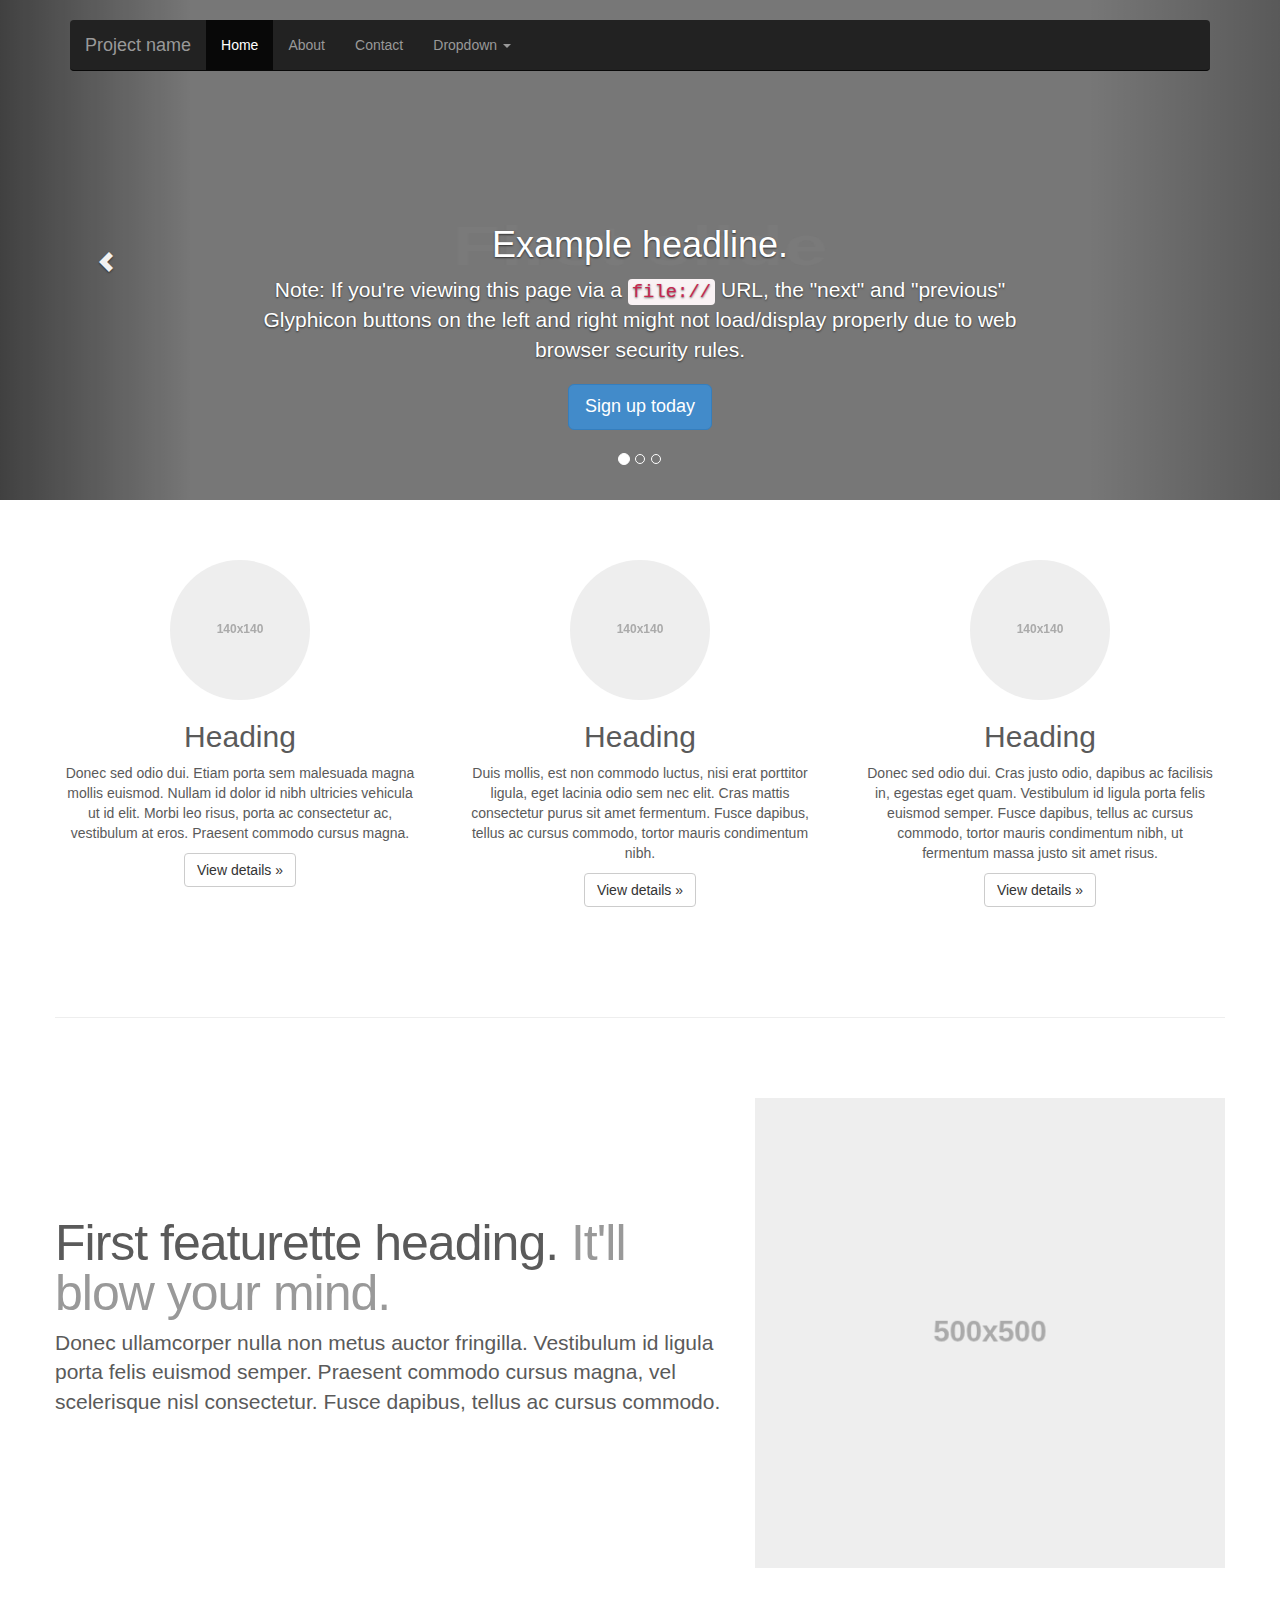
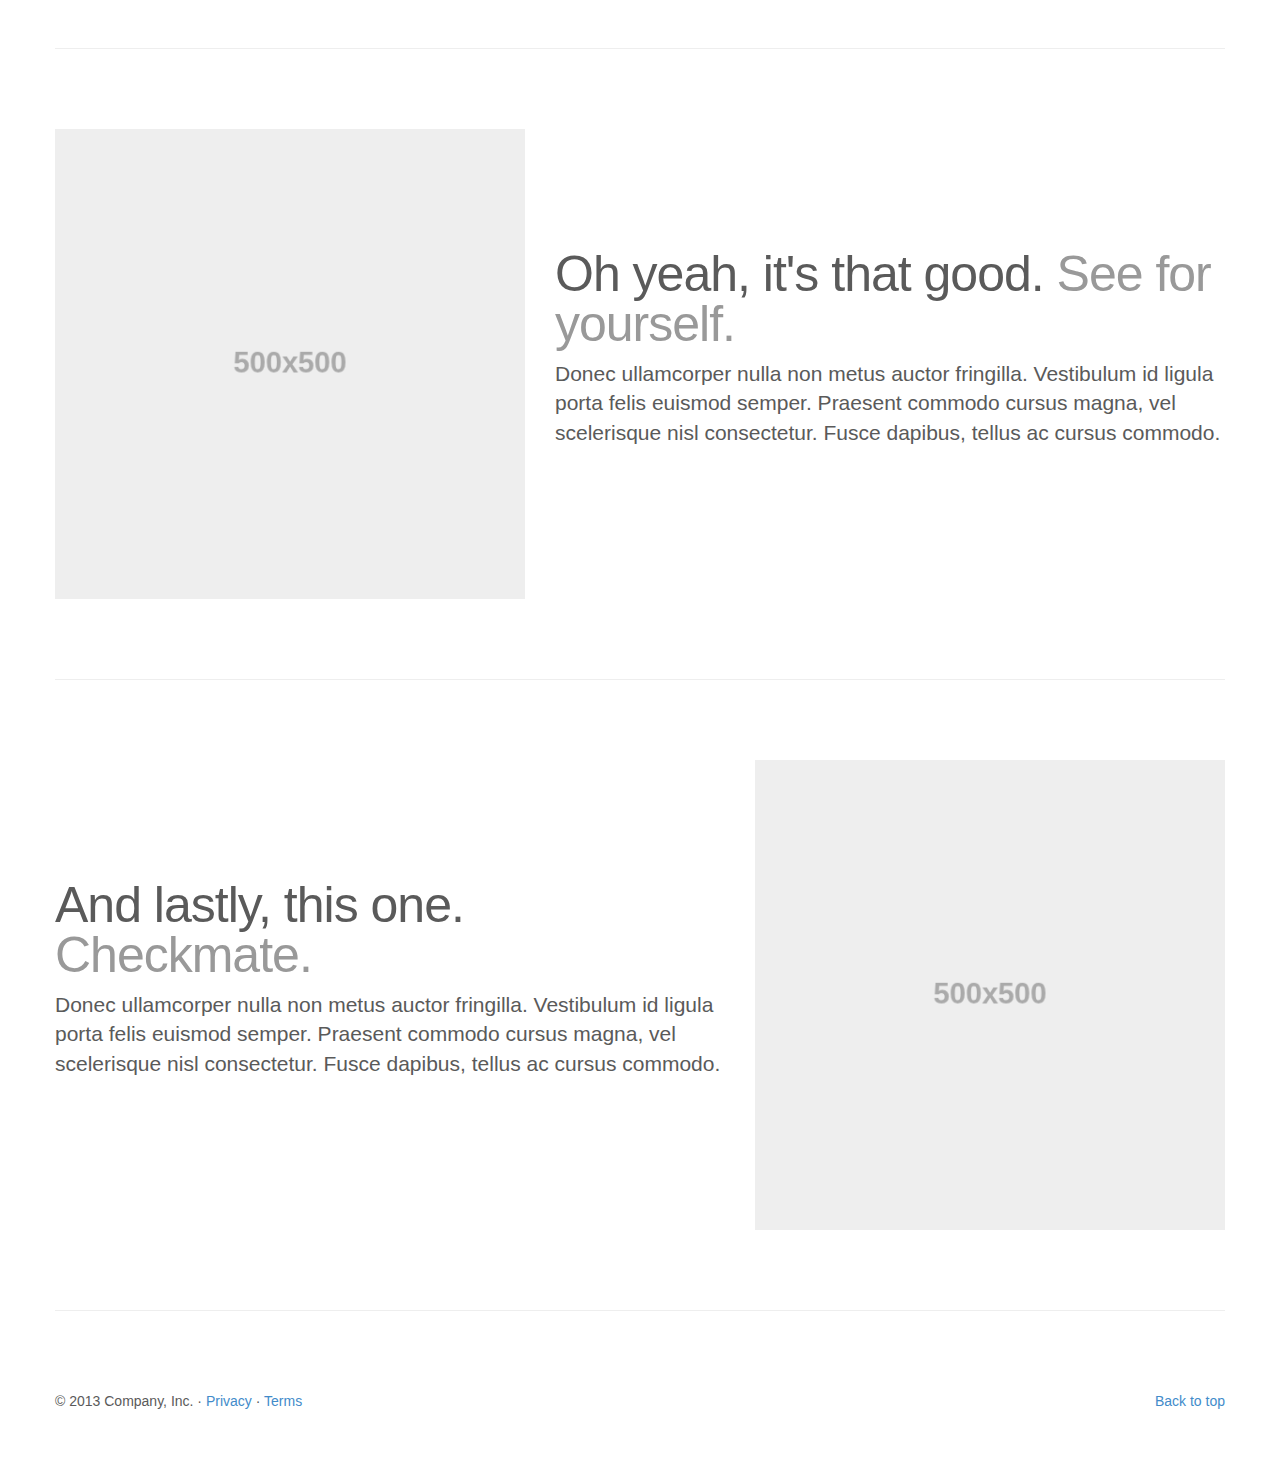
<file: index.html>
<!DOCTYPE html>
<html lang="en">
  <head>
    <meta charset="utf-8">
    <meta http-equiv="X-UA-Compatible" content="IE=edge">
    <meta name="viewport" content="width=device-width, initial-scale=1.0">
    <meta name="description" content="">
    <meta name="author" content="">

    <title>Carousel Template for Bootstrap</title>

    <!-- Bootstrap core CSS -->
    <link href="styles/bootstrap.css" rel="stylesheet">

    <!-- Custom styles for this template -->
    <link href="styles/carousel.css" rel="stylesheet">
    <script src="js/jquery-1.10.2.min.js"></script>
    <script type="text/javascript" src="js/taller.js"></script>
    <script type="text/javascript" src="js/pruebas_jquery.js"></script>
  </head>
<!-- NAVBAR
================================================== -->
  <body>
    <div class="navbar-wrapper">
      <div class="container">

        <div class="navbar navbar-inverse navbar-static-top" role="navigation">
          <div class="container">
            <div class="navbar-header">
              <button type="button" class="navbar-toggle" data-toggle="collapse" data-target=".navbar-collapse">
                <span class="sr-only">Toggle navigation</span>
                <span class="icon-bar"></span>
                <span class="icon-bar"></span>
                <span class="icon-bar"></span>
              </button>
              <a class="navbar-brand" href="#">Project name</a>
            </div>
            <div class="navbar-collapse collapse">
              <ul class="nav navbar-nav">
                <li class="active"><a href="#">Home</a></li>
                <li><a href="#about">About</a></li>
                <li><a href="#contact">Contact</a></li>
                <li class="dropdown">
                  <a href="#" class="dropdown-toggle" data-toggle="dropdown">Dropdown <b class="caret"></b></a>
                  <ul class="dropdown-menu">
                    <li><a href="#">Action</a></li>
                    <li><a href="#">Another action</a></li>
                    <li><a href="#">Something else here</a></li>
                    <li class="divider"></li>
                    <li class="dropdown-header">Nav header</li>
                    <li><a href="#">Separated link</a></li>
                    <li><a href="#">One more separated link</a></li>
                  </ul>
                </li>
              </ul>
            </div>
          </div>
        </div>

      </div>
    </div>


    <!-- Carousel
    ================================================== -->
    <div id="myCarousel" class="carousel slide" data-ride="carousel">
      <!-- Indicators -->
      <ol class="carousel-indicators">
        <li data-target="#myCarousel" data-slide-to="0" class="active"></li>
        <li data-target="#myCarousel" data-slide-to="1"></li>
        <li data-target="#myCarousel" data-slide-to="2"></li>
      </ol>
      <div class="carousel-inner">
        <div class="item active">
          <img data-src="holder.js/900x500/auto/#777:#7a7a7a/text:First slide" alt="First slide">
          <div class="container">
            <div class="carousel-caption">
              <h1>Example headline.</h1>
              <p>Note: If you're viewing this page via a <code>file://</code> URL, the "next" and "previous" Glyphicon buttons on the left and right might not load/display properly due to web browser security rules.</p>
              <p><a class="btn btn-lg btn-primary" href="#" role="button" id="miboton">Sign up today</a></p>
            </div>
          </div>
        </div>
        <div class="item">
          <img data-src="holder.js/900x500/auto/#666:#6a6a6a/text:Second slide" alt="Second slide">
          <div class="container">
            <div class="carousel-caption">
              <h1>Another example headline.</h1>
              <p>Cras justo odio, dapibus ac facilisis in, egestas eget quam. Donec id elit non mi porta gravida at eget metus. Nullam id dolor id nibh ultricies vehicula ut id elit.</p>
              <p><a class="btn btn-lg btn-primary" href="#" role="button">Learn more</a></p>
            </div>
          </div>
        </div>
        <div class="item">
          <img data-src="holder.js/900x500/auto/#555:#5a5a5a/text:Third slide" alt="Third slide">
          <div class="container">
            <div class="carousel-caption">
              <h1>One more for good measure.</h1>
              <p>Cras justo odio, dapibus ac facilisis in, egestas eget quam. Donec id elit non mi porta gravida at eget metus. Nullam id dolor id nibh ultricies vehicula ut id elit.</p>
              <p><a class="btn btn-lg btn-primary" href="#" role="button">Browse gallery</a></p>
            </div>
          </div>
        </div>
      </div>
      <a class="left carousel-control" href="#myCarousel" data-slide="prev"><span class="glyphicon glyphicon-chevron-left"></span></a>
      <a class="right carousel-control" href="#myCarousel" data-slide="next"><span class="glyphicon glyphicon-cehevron-right"></span></a>
    </div><!-- /.carousel -->



    <!-- Marketing messaging and featurettes
    ================================================== -->
    <!-- Wrap the rest of the page in another container to center all the content. -->

    <div class="container marketing">

      <!-- Three columns of text below the carousel -->
      <div class="row">
        <div class="col-lg-4">
          <img class="img-circle" data-src="holder.js/140x140" alt="Generic placeholder image">
          <h2>Heading</h2>
          <p>Donec sed odio dui. Etiam porta sem malesuada magna mollis euismod. Nullam id dolor id nibh ultricies vehicula ut id elit. Morbi leo risus, porta ac consectetur ac, vestibulum at eros. Praesent commodo cursus magna.</p>
          <p><a class="btn btn-default" href="#" role="button">View details &raquo;</a></p>
        </div><!-- /.col-lg-4 -->
        <div class="col-lg-4">
          <img class="img-circle" data-src="holder.js/140x140" alt="Generic placeholder image">
          <h2>Heading</h2>
          <p>Duis mollis, est non commodo luctus, nisi erat porttitor ligula, eget lacinia odio sem nec elit. Cras mattis consectetur purus sit amet fermentum. Fusce dapibus, tellus ac cursus commodo, tortor mauris condimentum nibh.</p>
          <p><a class="btn btn-default" href="#" role="button">View details &raquo;</a></p>
        </div><!-- /.col-lg-4 -->
        <div class="col-lg-4">
          <img class="img-circle" data-src="holder.js/140x140" alt="Generic placeholder image">
          <h2>Heading</h2>
          <p>Donec sed odio dui. Cras justo odio, dapibus ac facilisis in, egestas eget quam. Vestibulum id ligula porta felis euismod semper. Fusce dapibus, tellus ac cursus commodo, tortor mauris condimentum nibh, ut fermentum massa justo sit amet risus.</p>
          <p><a class="btn btn-default" href="#" role="button">View details &raquo;</a></p>
        </div><!-- /.col-lg-4 -->
      </div><!-- /.row -->


      <!-- START THE FEATURETTES -->

      <hr class="featurette-divider">

      <div class="row featurette">
        <div class="col-md-7">
          <h2 class="featurette-heading">First featurette heading. <span class="text-muted">It'll blow your mind.</span></h2>
          <p class="lead">Donec ullamcorper nulla non metus auctor fringilla. Vestibulum id ligula porta felis euismod semper. Praesent commodo cursus magna, vel scelerisque nisl consectetur. Fusce dapibus, tellus ac cursus commodo.</p>
        </div>
        <div class="col-md-5">
          <img class="featurette-image img-responsive" data-src="holder.js/500x500/auto" alt="Generic placeholder image">
        </div>
      </div>

      <hr class="featurette-divider">

      <div class="row featurette">
        <div class="col-md-5">
          <img class="featurette-image img-responsive" data-src="holder.js/500x500/auto" alt="Generic placeholder image">
        </div>
        <div class="col-md-7">
          <h2 class="featurette-heading">Oh yeah, it's that good. <span class="text-muted">See for yourself.</span></h2>
          <p class="lead">Donec ullamcorper nulla non metus auctor fringilla. Vestibulum id ligula porta felis euismod semper. Praesent commodo cursus magna, vel scelerisque nisl consectetur. Fusce dapibus, tellus ac cursus commodo.</p>
        </div>
      </div>

      <hr class="featurette-divider">

      <div class="row featurette">
        <div class="col-md-7">
          <h2 class="featurette-heading">And lastly, this one. <span class="text-muted">Checkmate.</span></h2>
          <p class="lead">Donec ullamcorper nulla non metus auctor fringilla. Vestibulum id ligula porta felis euismod semper. Praesent commodo cursus magna, vel scelerisque nisl consectetur. Fusce dapibus, tellus ac cursus commodo.</p>
        </div>
        <div class="col-md-5">
          <img class="featurette-image img-responsive" data-src="holder.js/500x500/auto" alt="Generic placeholder image">
        </div>
      </div>

      <hr class="featurette-divider">

      <!-- /END THE FEATURETTES -->


      <!-- FOOTER -->
      <footer>
        <p class="pull-right"><a href="#">Back to top</a></p>
        <p>&copy; 2013 Company, Inc. &middot; <a href="#">Privacy</a> &middot; <a href="#">Terms</a></p>
      </footer>

    </div><!-- /.container -->


    <!-- Bootstrap core JavaScript
    ================================================== -->
    <!-- Placed at the end of the document so the pages load faster -->
    
    <script src="js/bootstrap.min.js"></script>
    <script src="js/holder.js"></script>
  </body>
</html>
</file>
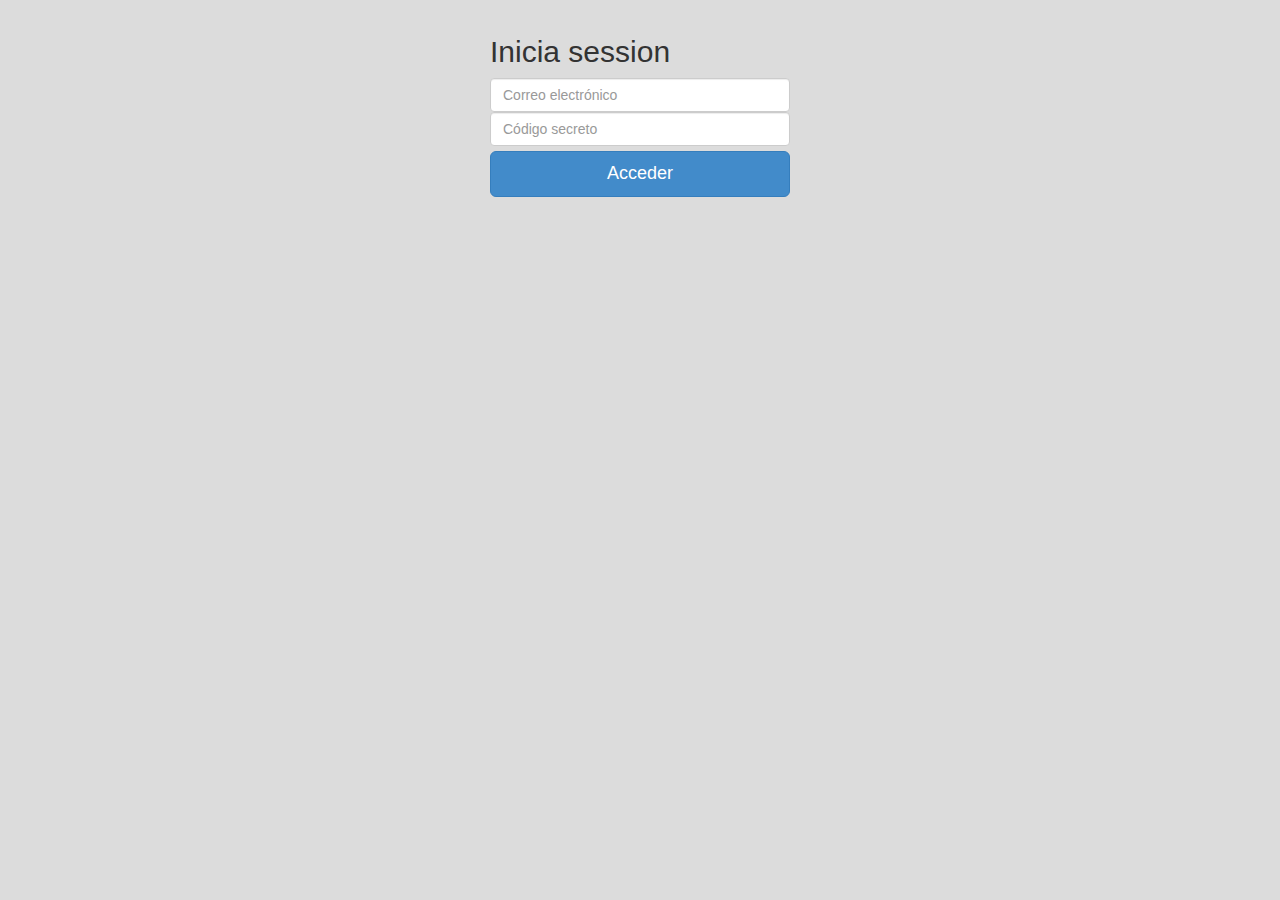
<file: views/index.html>
<!DOCTYPE html>
<html lang="es">
	<head>
		<meta charset="utf-8" />
		<title>Inicio de session | Taller jquery + ajax</title>
		<link rel="stylesheet" href="../styles/bootstrap.css"/>
		<link rel="stylesheet" href="../styles/login.css"/>	
				
		<script type="text/javascript" src="../js/jquery-1.10.2.min.js"></script>
		<script type="text/javascript" src="../js/bootstrap.min.js"></script>		
		<script type="text/javascript" src="../js/peticiones.js"></script>					
	</head>
	<body>
		<div id="container">
			<form class="form-signin" role="form" method="post" action="login.php" id="logForm">
					<h2 class="form-signin-heading">Inicia session</h2>
			        <input type="text" class="form-control" placeholder="Correo electrónico" valid-type="mail" name="email" id="email"/>
			        <input type="password" class="form-control" placeholder="Código secreto" valid-type="text" name="pass" id="pass" />			        
			        <button class="btn btn-lg btn-primary btn-block" type="submit" id="signin">Acceder</button>
				</form>
		</div>
	</body>
</html>
</file>
<file: styles/carousel.css>
/* GLOBAL STYLES
-------------------------------------------------- */
/* Padding below the footer and lighter body text */

body {
  padding-bottom: 40px;
  color: #5a5a5a;
}



/* CUSTOMIZE THE NAVBAR
-------------------------------------------------- */

/* Special class on .container surrounding .navbar, used for positioning it into place. */
.navbar-wrapper {
  position: absolute;
  top: 0;
  left: 0;
  right: 0;
  z-index: 20;
}

/* Flip around the padding for proper display in narrow viewports */
.navbar-wrapper .container {
  padding-left: 0;
  padding-right: 0;
}
.navbar-wrapper .navbar {
  padding-left: 15px;
  padding-right: 15px;
}


/* CUSTOMIZE THE CAROUSEL
-------------------------------------------------- */

/* Carousel base class */
.carousel {
  height: 500px;
  margin-bottom: 60px;
}
/* Since positioning the image, we need to help out the caption */
.carousel-caption {
  z-index: 10;
}

/* Declare heights because of positioning of img element */
.carousel .item {
  height: 500px;
  background-color: #777;
}
.carousel-inner > .item > img {
  position: absolute;
  top: 0;
  left: 0;
  min-width: 100%;
  height: 500px;
}



/* MARKETING CONTENT
-------------------------------------------------- */

/* Pad the edges of the mobile views a bit */
.marketing {
  padding-left: 15px;
  padding-right: 15px;
}

/* Center align the text within the three columns below the carousel */
.marketing .col-lg-4 {
  text-align: center;
  margin-bottom: 20px;
}
.marketing h2 {
  font-weight: normal;
}
.marketing .col-lg-4 p {
  margin-left: 10px;
  margin-right: 10px;
}


/* Featurettes
------------------------- */

.featurette-divider {
  margin: 80px 0; /* Space out the Bootstrap <hr> more */
}

/* Thin out the marketing headings */
.featurette-heading {
  font-weight: 300;
  line-height: 1;
  letter-spacing: -1px;
}



/* RESPONSIVE CSS
-------------------------------------------------- */

@media (min-width: 768px) {

  /* Remove the edge padding needed for mobile */
  .marketing {
    padding-left: 0;
    padding-right: 0;
  }

  /* Navbar positioning foo */
  .navbar-wrapper {
    margin-top: 20px;
  }
  .navbar-wrapper .container {
    padding-left:  15px;
    padding-right: 15px;
  }
  .navbar-wrapper .navbar {
    padding-left:  0;
    padding-right: 0;
  }

  /* The navbar becomes detached from the top, so we round the corners */
  .navbar-wrapper .navbar {
    border-radius: 4px;
  }

  /* Bump up size of carousel content */
  .carousel-caption p {
    margin-bottom: 20px;
    font-size: 21px;
    line-height: 1.4;
  }

  .featurette-heading {
    font-size: 50px;
  }

}

@media (min-width: 992px) {
  .featurette-heading {
    margin-top: 120px;
  }
}
</file>
<file: styles/login.css>
body {
	background-color:#dcdcdc; 
	margin:0;
	padding:0;
}
#container{
	margin:0;
	padding:0; 
}
.form-signin{
	max-width: 330px;
	margin:0 auto;
	padding:15px;
}

button{
	margin-top:5px;
}
</file>
